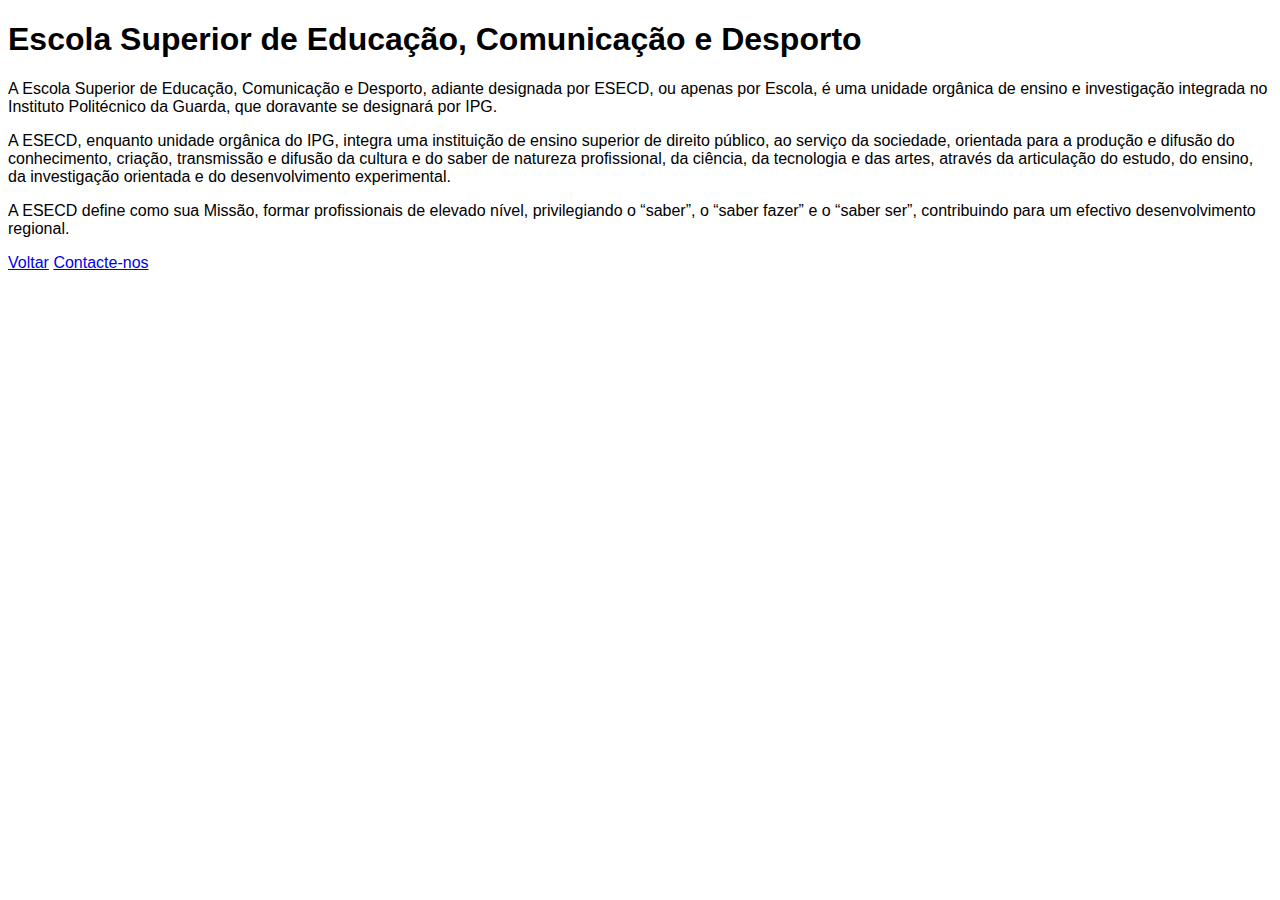
<file: esecd.html>
﻿<!DOCTYPE html>

<html lang="pt" xmlns="http://www.w3.org/1999/xhtml">
<head>
    <meta charset="utf-8" />
    <title>IPG - ESECD</title>
    <link rel="stylesheet" href="css/site.css" />
</head>
<body>
    <h1>Escola Superior de Educação, Comunicação e Desporto</h1>

    <p>
        A Escola Superior de Educação, Comunicação e Desporto,
        adiante designada por ESECD, ou apenas por Escola, é uma unidade
        orgânica de ensino e investigação integrada no Instituto Politécnico da
        Guarda, que doravante se designará por IPG.
    </p>

    <p>
        A ESECD, enquanto unidade orgânica do IPG, integra uma instituição de ensino superior de direito público, ao serviço da sociedade,
        orientada para a produção e difusão do conhecimento, criação, transmissão e difusão da cultura e do saber de natureza profissional, da ciência,
        da tecnologia e das artes, através da articulação do estudo, do ensino, da
        investigação orientada e do desenvolvimento experimental.
    </p>

    <p>
        A ESECD define como sua Missão, formar profissionais de
        elevado nível, privilegiando o “saber”, o “saber fazer” e o “saber ser”,
        contribuindo para um efectivo desenvolvimento regional.
    </p>

    <a href="index.html">Voltar</a>
    <a href="index.html#morada">Contacte-nos</a>
</body>
</html>
</file>
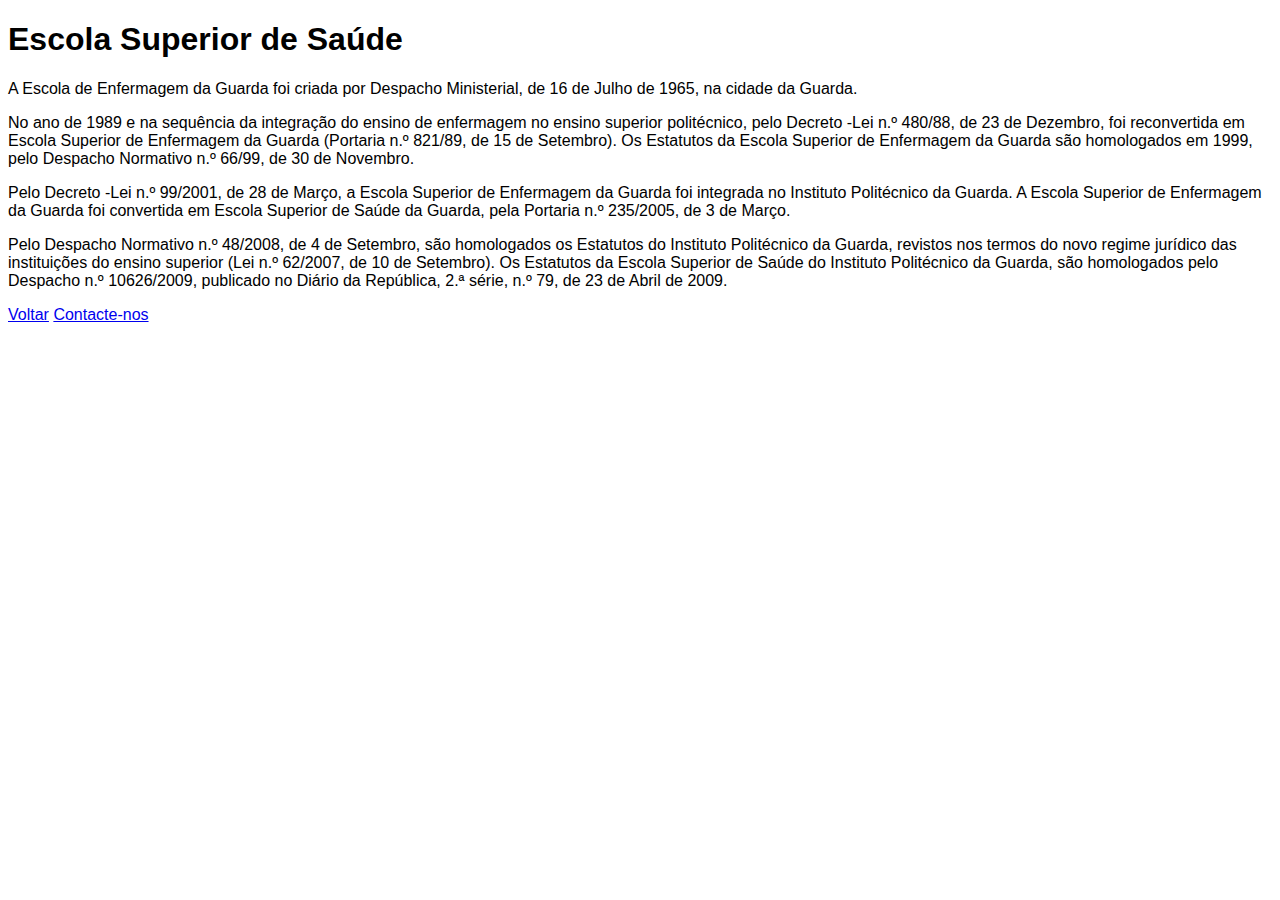
<file: ess.html>
﻿<!DOCTYPE html>

<html lang="pt" xmlns="http://www.w3.org/1999/xhtml">
<head>
    <meta charset="utf-8" />
    <title>IPG - ESS</title>
    <link rel="stylesheet" href="css/site.css" />
</head>
<body>
    <h1>Escola Superior de Saúde</h1>

    <p>
        A Escola de Enfermagem da Guarda foi criada por Despacho Ministerial, de 16 de Julho de 1965, na cidade da Guarda.
    </p>

    <p>
        No ano de 1989 e na sequência da integração do ensino de enfermagem no ensino superior politécnico, pelo Decreto
        -Lei n.º 480/88, de 23 de Dezembro, foi reconvertida em Escola Superior de Enfermagem da Guarda (Portaria n.º 821/89,
        de 15 de Setembro). Os Estatutos da Escola Superior de Enfermagem da Guarda são homologados em 1999, pelo Despacho Normativo
        n.º 66/99, de 30 de Novembro.
    </p>

    <p>
        Pelo Decreto -Lei n.º 99/2001, de 28 de Março, a Escola Superior de Enfermagem da Guarda foi integrada no Instituto Politécnico da Guarda.
        A Escola Superior de Enfermagem da Guarda foi convertida em Escola Superior de Saúde da Guarda, pela Portaria n.º 235/2005, de 3 de Março.
    </p>

    <p>
        Pelo Despacho Normativo n.º 48/2008, de 4 de Setembro, são homologados os Estatutos do Instituto Politécnico da Guarda, revistos nos
        termos do novo regime jurídico das instituições do ensino superior (Lei n.º 62/2007, de 10 de Setembro). Os Estatutos da Escola Superior de
        Saúde do Instituto Politécnico da Guarda, são homologados pelo Despacho n.º 10626/2009, publicado no Diário da República, 2.ª série, n.º 79,
        de 23 de Abril de 2009.
    </p>

    <a href="index.html">Voltar</a>
    <a href="index.html#morada">Contacte-nos</a>
</body>
</html>
</file>
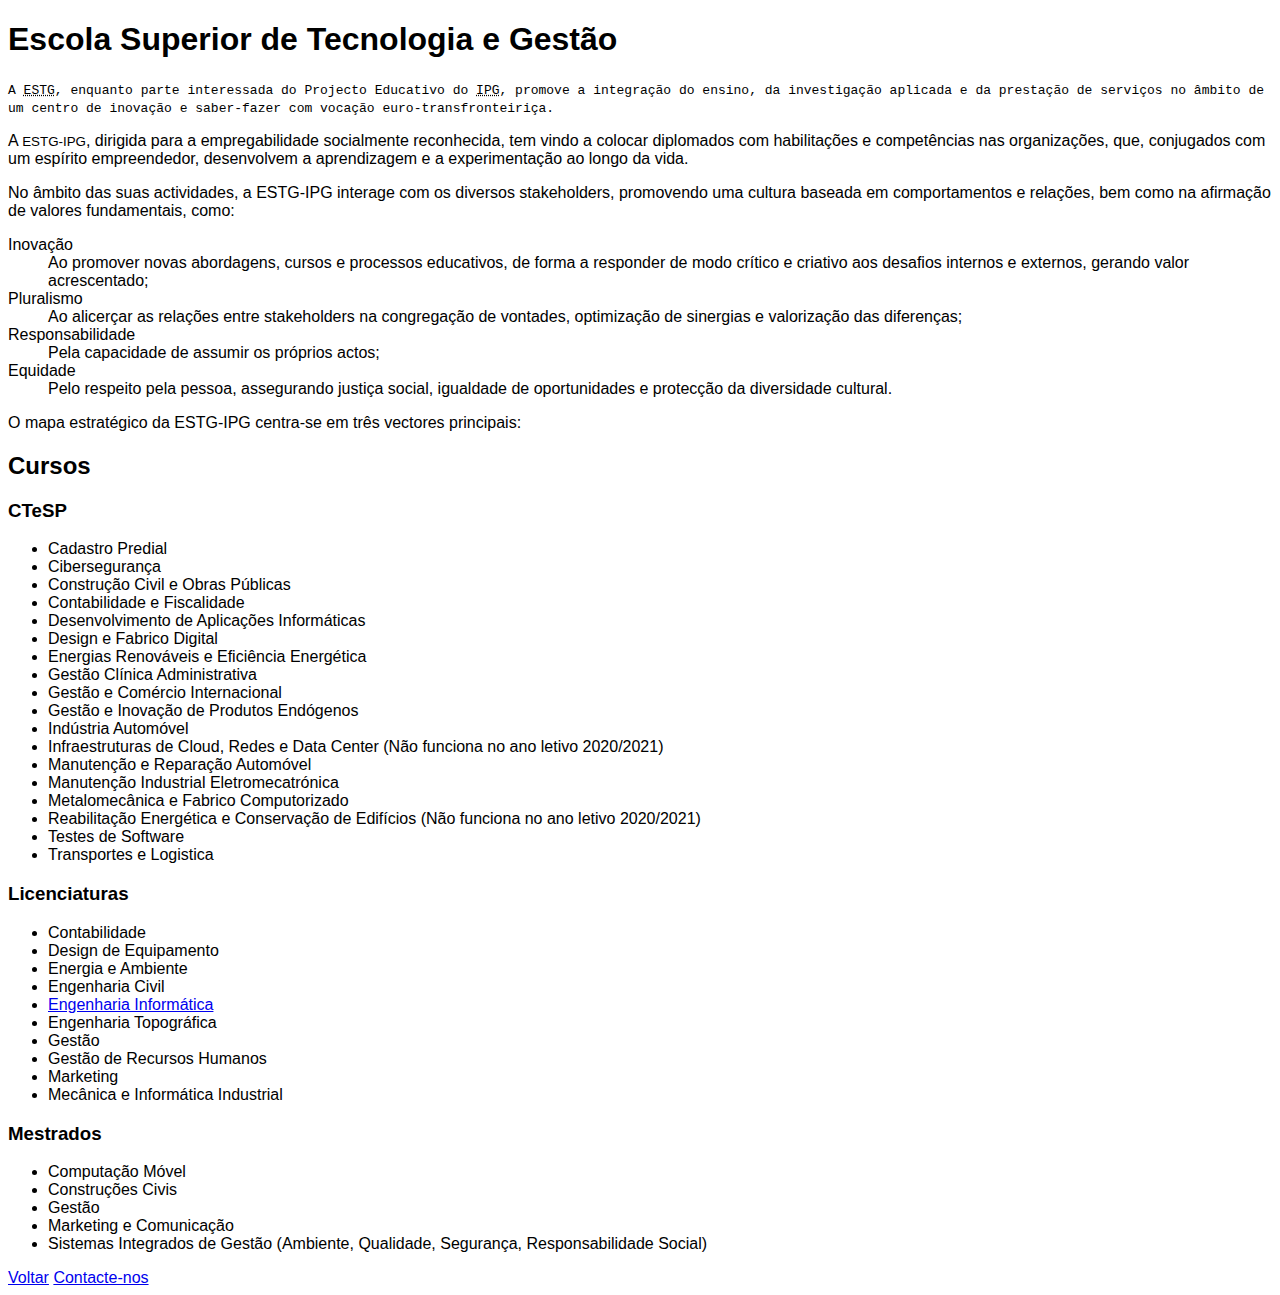
<file: estg.html>
﻿<!DOCTYPE html>

<html lang="pt" xmlns="http://www.w3.org/1999/xhtml">
<head>
    <meta charset="utf-8" />
    <title>IPG - ESTG</title>
    <link rel="stylesheet" href="css/site.css" />
</head>
<body>
    <h1 id="estg">Escola Superior de Tecnologia e Gestão</h1>

    <code>
        A <abbr title="Escola Superior de Tecnologia e Gestão">ESTG</abbr>, enquanto parte interessada
        do Projecto Educativo do <abbr title="Instituto Politecnico da Guarda">IPG</abbr>, promove a
        integração do ensino, da investigação aplicada e da prestação de serviços no
        âmbito de um centro de inovação e saber-fazer com vocação euro-transfronteiriça.
    </code>


    <p>
        A <small>ESTG-IPG</small>, dirigida para a empregabilidade socialmente reconhecida, tem vindo
        a colocar diplomados com habilitações e competências nas organizações, que,
        conjugados com um espírito empreendedor, desenvolvem a aprendizagem e a
        experimentação ao longo da vida.
    </p>

    <p>
        No âmbito das suas actividades, a ESTG-IPG interage com os diversos stakeholders,
        promovendo uma cultura baseada em comportamentos e relações, bem como na afirmação
        de valores fundamentais, como:
    </p>

    <dl>
        <dt>Inovação</dt>
        <dd>
            Ao promover novas abordagens, cursos e processos educativos, de forma a
            responder de modo crítico e criativo aos desafios internos e externos, gerando valor acrescentado;
        </dd>

        <dt>Pluralismo</dt>
        <dd>
            Ao alicerçar as relações entre stakeholders na congregação de vontades, optimização de
            sinergias e valorização das diferenças;
        </dd>

        <dt>Responsabilidade</dt>
        <dd>Pela capacidade de assumir os próprios actos;</dd>
        <dt>Equidade</dt>
        <dd>
            Pelo respeito pela pessoa, assegurando justiça social, igualdade de oportunidades e
            protecção da diversidade cultural.
        </dd>
    </dl>
    
    <p>
        O mapa estratégico da ESTG-IPG centra-se em três vectores principais:
    </p>

    <h2>Cursos</h2>
    <h3>CTeSP</h3>
    <ul>
        <li>Cadastro Predial</li>
        <li>Cibersegurança</li>
        <li>Construção Civil e Obras Públicas</li>
        <li>Contabilidade e Fiscalidade</li>
        <li>Desenvolvimento de Aplicações Informáticas</li>
        <li>Design e Fabrico Digital</li>
        <li>Energias Renováveis e Eficiência Energética</li>
        <li>Gestão Clínica Administrativa</li>
        <li>Gestão e Comércio Internacional</li>
        <li>Gestão e Inovação de Produtos Endógenos</li>
        <li>Indústria Automóvel</li>
        <li>Infraestruturas de Cloud, Redes e Data Center (Não funciona no ano letivo 2020/2021)</li>
        <li>Manutenção e Reparação Automóvel</li>
        <li>Manutenção Industrial Eletromecatrónica</li>
        <li>Metalomecânica e Fabrico Computorizado</li>
        <li>Reabilitação Energética e Conservação de Edifícios (Não funciona no ano letivo 2020/2021)</li>
        <li>Testes de Software</li>
        <li>Transportes e Logistica</li>
    </ul>


    <h3>Licenciaturas</h3>
    <ul>
        <li>Contabilidade</li>
        <li>Design de Equipamento</li>
        <li>Energia e Ambiente</li>
        <li>Engenharia Civil</li>
        <li><a href="cursos/enginf.html">Engenharia Informática</a></li>
        <li>Engenharia Topográfica</li>
        <li>Gestão</li>
        <li>Gestão de Recursos Humanos</li>
        <li>Marketing</li>
        <li>Mecânica e Informática Industrial</li>
    </ul>

    <h3>Mestrados</h3>
    <ul>
        <li>Computação Móvel</li>
        <li>Construções Civis</li>
        <li>Gestão</li>
        <li>Marketing e Comunicação</li>
        <li>Sistemas Integrados de Gestão (Ambiente, Qualidade, Segurança, Responsabilidade Social)</li>

    </ul>
    
    <a href="index.html">Voltar</a>
    <a href="index.html#morada">Contacte-nos</a>
</body>
</html>
</file>
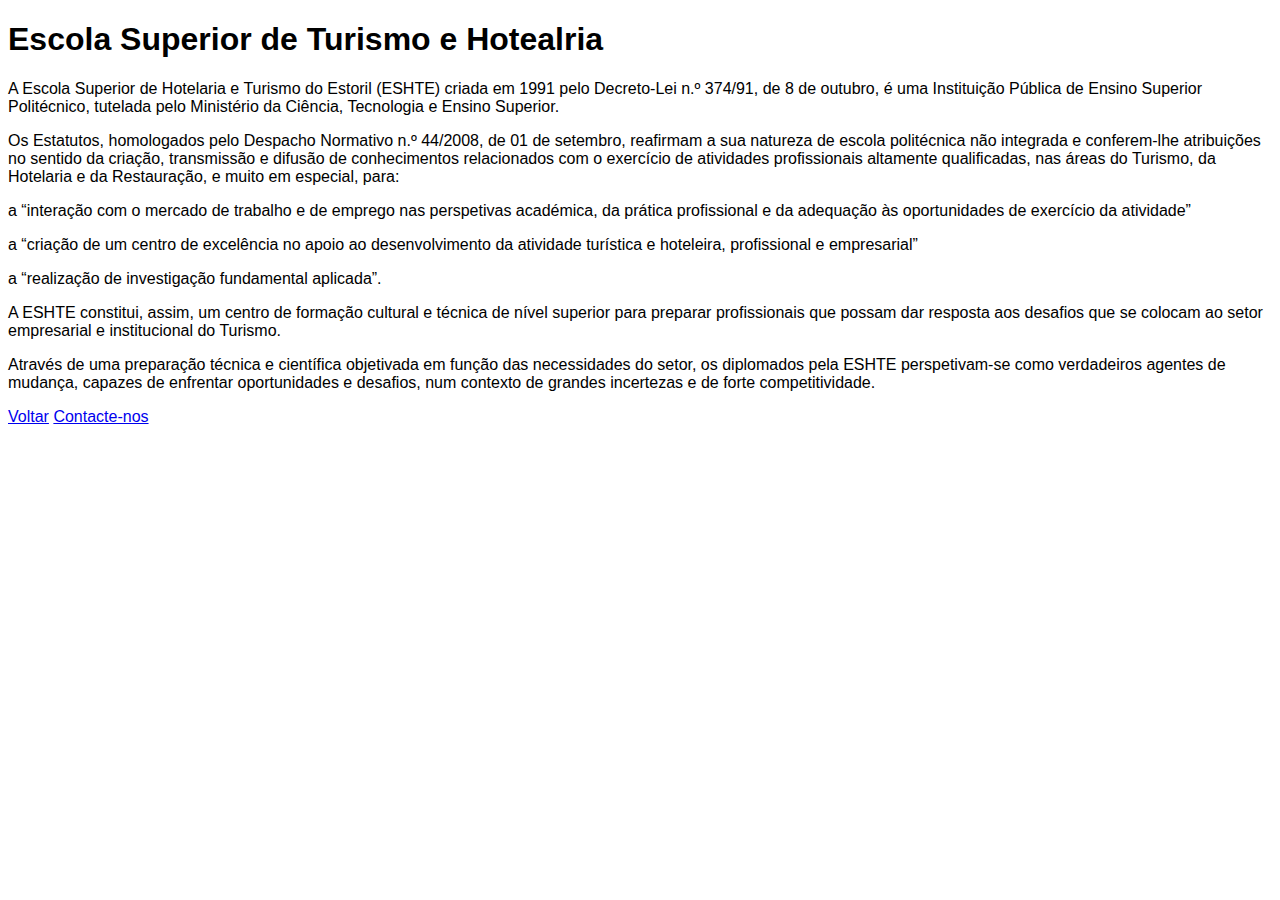
<file: esth.html>
﻿<!DOCTYPE html>

<html lang="pt" xmlns="http://www.w3.org/1999/xhtml">
<head>
    <meta charset="utf-8" />
    <title>IPG - ESTH</title>
    <link rel="stylesheet" href="css/site.css" />
</head>
<body>
    <h1>Escola Superior de Turismo e Hotealria</h1>

    <p>
        A Escola Superior de Hotelaria e Turismo do Estoril (ESHTE) criada em 1991 pelo Decreto-Lei n.º 374/91, de 8 de outubro,
        é uma Instituição Pública de Ensino Superior Politécnico, tutelada pelo Ministério da Ciência, Tecnologia e Ensino Superior.
    </p>

    <p>
        Os Estatutos, homologados pelo Despacho Normativo n.º 44/2008, de 01 de setembro, reafirmam a sua natureza de escola politécnica
        não integrada e conferem-lhe atribuições no sentido da criação, transmissão e difusão de conhecimentos relacionados com o exercício
        de atividades profissionais altamente qualificadas, nas áreas do Turismo, da Hotelaria e da Restauração, e muito em especial, para:
    </p>

    <p>
        a “interação com o mercado de trabalho e de emprego nas perspetivas académica, da prática profissional e da adequação às oportunidades de exercício da atividade”
    </p>

    <p>
        a “criação de um centro de excelência no apoio ao desenvolvimento da atividade turística e hoteleira, profissional e empresarial”
    </p>

    <p>
        a “realização de investigação fundamental aplicada”.
    </p>

    <p>
        A ESHTE constitui, assim, um centro de formação cultural e técnica de nível superior para preparar profissionais que possam dar resposta aos
        desafios que se colocam ao setor empresarial e institucional do Turismo.
    </p>

    <p>
        Através de uma preparação técnica e científica objetivada em função das necessidades do setor, os diplomados pela ESHTE
        perspetivam-se como verdadeiros agentes de mudança, capazes de enfrentar oportunidades e desafios, num contexto de grandes incertezas e de forte competitividade.
    </p>

    <a href="index.html">Voltar</a>
    <a href="index.html#morada">Contacte-nos</a>
</body>
</html>
</file>
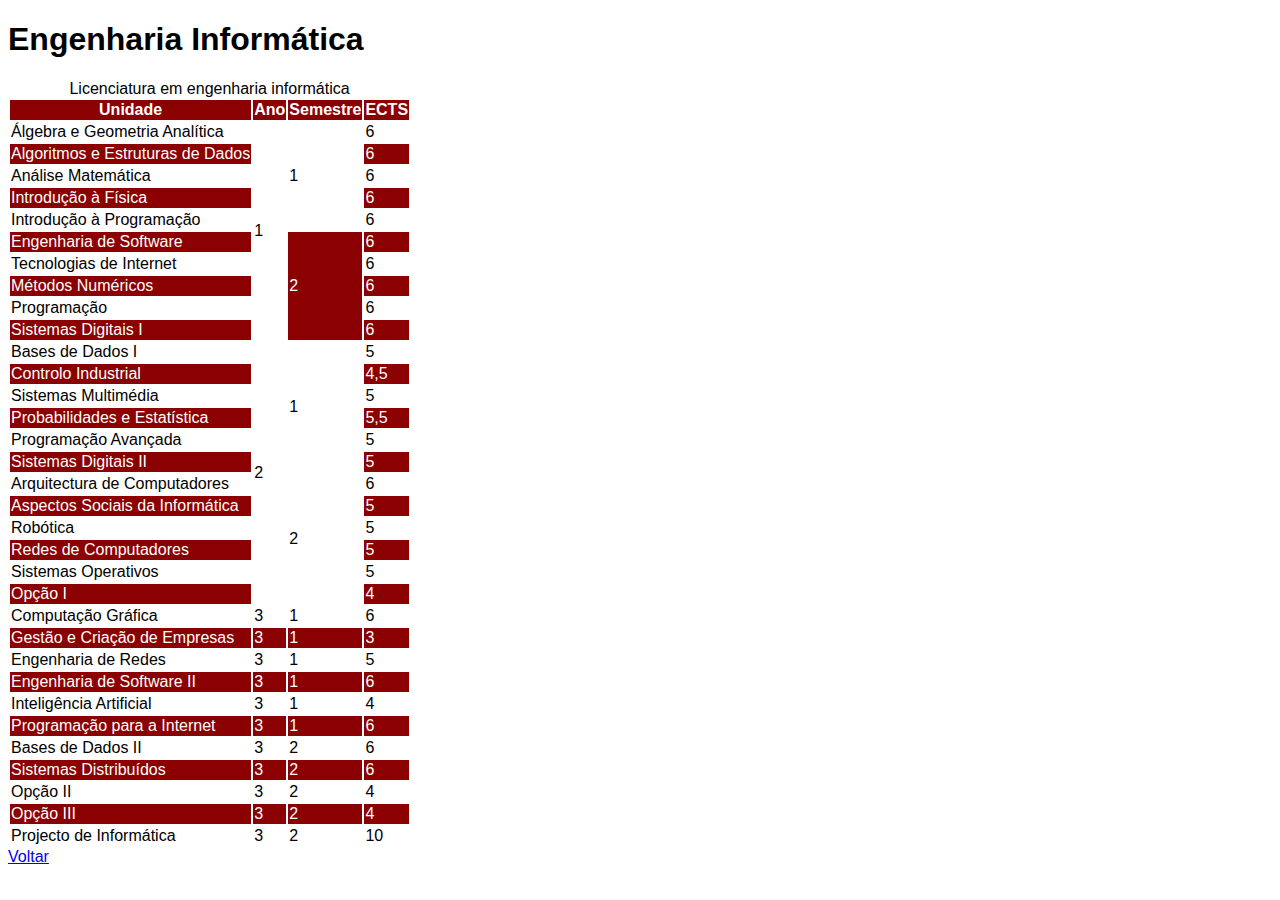
<file: cursos/enginf.html>
﻿<!DOCTYPE html>

<html lang="en" xmlns="http://www.w3.org/1999/xhtml">
<head>
    <meta charset="utf-8" />
    <title>IPG - ESTG Eng. Informática</title>
    <link rel="stylesheet" href="../css/site.css" />
</head>
<body>
    <h1>Engenharia Informática</h1>

    <table>

        <caption>Licenciatura em engenharia informática</caption>
       
        <tr>
            <th>Unidade</th>
            <th>Ano</th>
            <th>Semestre</th>
            <th>ECTS</th>
        </tr>

        <tr>
            <td>Álgebra e Geometria Analítica</td>
            <td rowspan="10">1</td>
            <td rowspan="5">1</td>
            <td>6</td>
        </tr>

        <tr>
            <td>Algoritmos e Estruturas de Dados</td>
            <!--<td>1</td>-->
            <!--<td>1</td>-->
            <td>6</td>
        </tr>

        <tr>
            <td>Análise Matemática</td>
            <!--<td>1</td>-->
            <!--<td>1</td>-->
            <td>6</td>
        </tr>

        <tr>
            <td>Introdução à Física</td>
            <!--<td>1</td>-->
            <!--<td>1</td>-->
            <td>6</td>
        </tr>

        <tr>
            <td>Introdução à Programação</td>
            <!--<td>1</td>-->
            <!--<td>1</td>-->
            <td>6</td>
        </tr>

        <tr>
            <td>Engenharia de Software</td>
            <!--<td>1</td>-->
            <td rowspan=" 5">2</td>
            <td>6</td>
        </tr>

        <tr>
            <td>Tecnologias de Internet</td>
            <!--<td>1</td>-->
            <!--<td>2</td>-->
            <td>6</td>
        </tr>

        <tr>
            <td>Métodos Numéricos</td>
            <!--<td>1</td>-->
            <!--<td>2</td>-->
            <td>6</td>
        </tr>

        <tr>
            <td>Programação</td>
            <!--<td>1</td>-->
            <!--<td>2</td>-->
            <td>6</td>
        </tr>

        <tr>
            <td>Sistemas Digitais I</td>
            <!--<td>1</td>-->
            <!--<td>2</td>-->
            <td>6</td>
        </tr>

        <tr>
            <td>Bases de Dados I</td>
            <td rowspan=" 12">2</td>
            <td rowspan="6">1</td>
            <td>5</td>
        </tr>

        <tr>
            <td>Controlo Industrial</td>
            <!--<td>2</td>-->
            <!--<td>1</td>-->
            <td>4,5</td>
        </tr>

        <tr>
            <td>Sistemas Multimédia</td>
            <!--<td>2</td>-->
            <!--<td>1</td>-->
            <td>5</td>
        </tr>

        <tr>
            <td>Probabilidades e Estatística</td>
            <!--<td>2</td>-->
            <!--<td>1</td>-->
            <td>5,5</td>
        </tr>

        <tr>
            <td>Programação Avançada</td>
            <!--<td>2</td>-->
            <!--<td>1</td>-->
            <td>5</td>
        </tr>

        <tr>
            <td>Sistemas Digitais II</td>
            <!--<td>2</td>-->
            <!--<td>1</td>-->
            <td>5</td>
        </tr>

        <tr>
            <td>Arquitectura de Computadores</td>
            <!--<td>2</td>-->
            <td rowspan="6">2</td>
            <td>6</td>
        </tr>

        <tr>
            <td>Aspectos Sociais da Informática</td>
            <!--<td>2</td>-->
            <!--<td>2</td>-->
            <td>5</td>
        </tr>

        <tr>
            <td>Robótica</td>
            <!--<td>2</td>-->
            <!--<td>2</td>-->
            <td>5</td>
        </tr>

        <tr>
            <td>Redes de Computadores</td>
            <!--<td>2</td>-->
            <!--<td>2</td>-->
            <td>5</td>
        </tr>

        <tr>
            <td>Sistemas Operativos</td>
            <!--<td>2</td>-->
            <!--<td>2</td>-->
            <td>5</td>
        </tr>

        <tr>
            <td>Opção I</td>
            <!--<td>2</td>-->
            <!--<td>2</td>-->
            <td>4</td>
        </tr>

        <tr>
            <td>Computação Gráfica</td>
            <td>3</td>
            <td>1</td>
            <td>6</td>
        </tr>

        <tr>
            <td>Gestão e Criação de Empresas</td>
            <td>3</td>
            <td>1</td>
            <td>3</td>
        </tr>

        <tr>
            <td>Engenharia de Redes</td>
            <td>3</td>
            <td>1</td>
            <td>5</td>
        </tr>

        <tr>
            <td>Engenharia de Software II</td>
            <td>3</td>
            <td>1</td>
            <td>6</td>
        </tr>

        <tr>
            <td>Inteligência Artificial</td>
            <td>3</td>
            <td>1</td>
            <td>4</td>
        </tr>

        <tr>
            <td>Programação para a Internet	</td>
            <td>3</td>
            <td>1</td>
            <td>6</td>
        </tr>

        <tr>
            <td>Bases de Dados II</td>
            <td>3</td>
            <td>2</td>
            <td>6</td>
        </tr>

        <tr>
            <td>Sistemas Distribuídos</td>
            <td>3</td>
            <td>2</td>
            <td>6</td>
        </tr>

        <tr>
            <td>Opção II</td>
            <td>3</td>
            <td>2</td>
            <td>4</td>
        </tr>

        <tr>
            <td>Opção III</td>
            <td>3</td>
            <td>2</td>
            <td>4</td>
        </tr>

        <tr>
            <td>Projecto de Informática</td>
            <td>3</td>
            <td>2</td>
            <td>10</td>
        </tr>
    </table>

    <a href="../estg.html">Voltar</a>
</body>
</html>
</file>
<file: css/site.css>
/*.nav, .content {
    padding: 20px;
    float:left;
    min-height:170px;
    box-sizing:border-box;
    }
h2
    {
    color: darkred
    }

#estg {
    background-color: lightgray;
    padding: 10px;
    border: 2px groove black;
}

td, th{
    border: 1px solid black;
    padding:4px;
    text-align:center;
}

th{
    background-color:darkred;
    color:white;
}

table {
    border-collapse: collapse;
      }

.item_com_quadrado{
    list-style-type:square;
}

dt{
    font-weight:bold;
}

dd{
    font-style:italic
}

.container {
    max-width:800px;
    text-align:center;
    background-color: #dbd2d2;
}

.header{
    background-color:white;
    font-size :xx-large;
    padding:20px;
    color:darkred;
}

.nav a{
    color:darkred;
    text-decoration:none;
    }

.content{
    float:left;
}
.nav {
    background-color: bisque;
    width: 20%;
    
}
.content {
    width: 80%;
    
}*/



* {
    box-sizing: border-box;
}

body {
    font-family: Arial, Helvetica, sans-serif;
}

/* Style the header */
header {
    background-color: #666;
    padding: 30px;
    text-align: center;
    font-size: 35px;
    color: white;
}

/* Container for flexboxes */
section {
    display: -webkit-flex;
    display: flex;
}

/* Style the navigation menu */
nav {
    -webkit-flex: 1;
    -ms-flex: 1;
    flex: 1;
    background: #ccc;
    padding: 20px;
}

    /* Style the list inside the menu */
    nav ul {
        list-style-type: none;
        padding: 0;
    }

/* Style the content */
article {
    -webkit-flex: 3;
    -ms-flex: 3;
    flex: 3;
    background-color: #f1f1f1;
    padding: 10px;
}

/* Style the footer */
footer {
    background-color: #777;
    padding: 10px;
    text-align: center;
    color: white;
}

/* Responsive layout - makes the menu and the content (inside the section) sit on top of each other instead of next to each other */
@media (max-width: 600px) {
    section {
        -webkit-flex-direction: column;
        flex-direction: column;
    }
}

nav ul li a{
    text-decoration:none;
    color:darkred;
}

tbody tr:nth-child(odd){
    background-color:darkred;
    color:white;
}
</file>
